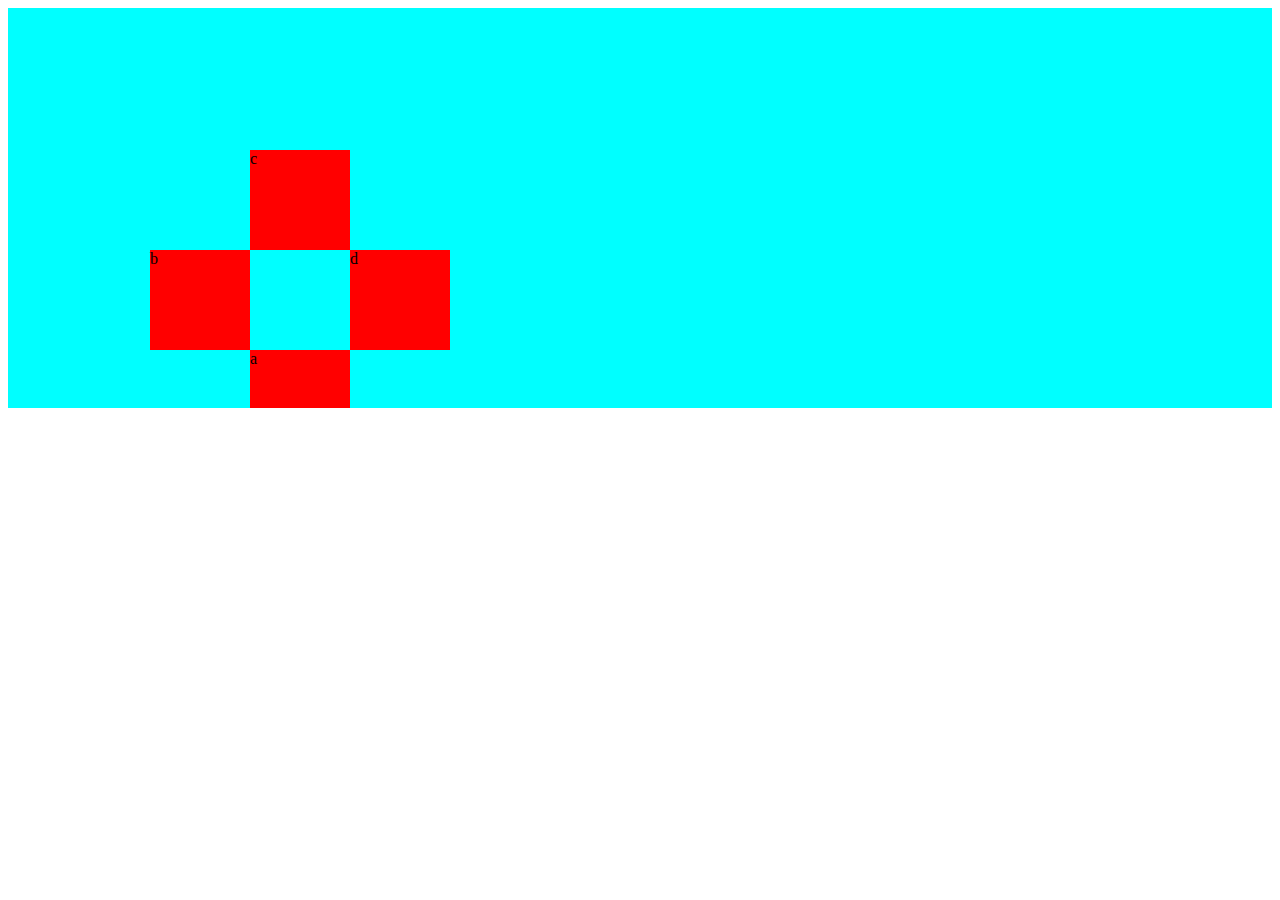
<file: circularslider.html>
<!DOCTYPE html>
<html>

<head>
    <title>Move Contents in Circle Example</title>
    <style>
        .ccontainer {
            width: 100%;
            height: 400px;
            position: relative;
            overflow: hidden;
            background-color: aqua;

        }

        .cslide {
            width: 100px;
            height: 100px;
            background-color: red;
            position: absolute;
            top: 50%;
            left: 50%;
            transform: translate(-50%, -50%);
        }
    </style>
</head>

<body>
    <div class="ccontainer">


        <div class="cslide">a</div>
        <div class="cslide">b</div>
        <div class="cslide">c</div>
        <div class="cslide">d</div>
    </div>


    <script>
        // JavaScript code
        function getCenterLocation(element) {
            const rect = element.getBoundingClientRect();
            const centerX = rect.left + rect.width / 2;
            const centerY = rect.top + rect.height / 2;
            return { x: centerX, y: centerY };
        }

        function relocateCenterToGivenLocation(element, targetPoint, duration = 200) {
            const centerLocation = getCenterLocation(element);
            const offsetX = targetPoint.x - centerLocation.x;
            const offsetY = targetPoint.y - centerLocation.y;

            const computedStyle = getComputedStyle(element);
            const transformMatrix = new DOMMatrix(computedStyle.transform);

            // Get the current translations
            const currentTranslateX = transformMatrix.e;
            const currentTranslateY = transformMatrix.f;

            // Reset previous translations
            transformMatrix.e = 0;
            transformMatrix.f = 0;

            // Apply the new translation
            transformMatrix.e = currentTranslateX + offsetX;
            transformMatrix.f = currentTranslateY + offsetY;

            // Apply the new transform with smooth transition to the element
            element.style.transition = `transform ${duration}ms ease`;
            element.style.transform = transformMatrix.toString();
            setTimeout(() => {
                element.style.transition = '';
            }, duration);
        }

        function getPointsInCircle(radius, centerPoint, n) {
            const points = [];

            const angleIncrement = (2 * Math.PI) / n;
            for (let i = 0; i < n; i++) {
                const angle = i * angleIncrement;
                const x = centerPoint.x + radius * Math.cos(angle);
                const y = centerPoint.y + radius * Math.sin(angle);
                points.push({ x, y });
            }

            return points;
        }

        function getslideelements(containerClass, contentClass) {
            const container = document.querySelector(`.${containerClass}`);
            return container.querySelectorAll(`.${contentClass}`);
        }

        function arrangeDivsInPoints(divs, points, duration = 200) {
            // Position the divs at the given points
            divs.forEach((div, i) => {
                const point = points[i];
                relocateCenterToGivenLocation(div, point, duration);
            });
        }

        function selectElementsAtIntervals(list, interval, startIndex = 0, n = list.length) {
            const selectedElements = [];

            // Helper function to perform modulo operation correctly for negative numbers
            function modulo(n, m) {
                return ((n % m) + m) % m;
            }

            let currentIndex = modulo(startIndex, list.length);
            for (let i = 0; i < n; i++) {
                const element = list[currentIndex];
                selectedElements.push(element);

                currentIndex = modulo(currentIndex + interval, list.length);
            }

            return selectedElements;
        }

        // Usage example
        const containerClass = 'ccontainer';
        const contentClass = 'cslide';
        const radius = 100;
        const centerPoint = { x: 300, y: 300 };
        const numDivs = 4;

        const points = getPointsInCircle(radius, centerPoint, 3 * numDivs);
        let ps = selectElementsAtIntervals(points, 3)
        let divs = getslideelements(containerClass, contentClass)
        arrangeDivsInPoints(divs, ps);



        function rotatetostep(divs, points, interval, startIndex = 0, duration = 200) {
            let ps = selectElementsAtIntervals(points, interval, startIndex)
            arrangeDivsInPoints(divs, ps, duration)
        }

        function rotatebydstep(divs, points, interval, currentIndex, direction=1, duration = 200) {
            rotatetostep(divs, points, interval, currentIndex + direction, duration)
        }

        function rotatebydsteps(divs, points, interval, currentIndex, n, direction=1, duration = 200) {
            let counter = 0;
            function rotate() {
                if (counter < n && counter > n*-1) {
                    const currentIndexWithOffset = currentIndex + counter;
                    rotatebydstep(divs, points, interval, currentIndexWithOffset, direction, duration);
                    counter=counter+direction;
                    setTimeout(rotate, duration/2);
                }
            }
            rotate();
        }
        let slideindex=0
        function autorotate(divs, points, interval, currentIndex, direction=1, duration = 200, timeinterval=1000) {
            slideindex=currentIndex
            function hf() {
                rotatebydsteps(divs, points, interval, slideindex, interval, direction, duration)
                slideindex=slideindex+interval*direction
                setTimeout(hf, timeinterval)
            }

            hf()
            
        }


        function rotateonestep(divs, points, interval, currentIndex=slideindex, direction=1, duration = 200) {
            rotatebydsteps(divs, points, interval, currentIndex, interval, direction, duration)
        }

        autorotate(divs, points, 3,0)




    </script>
</body>

</html>
</file>
